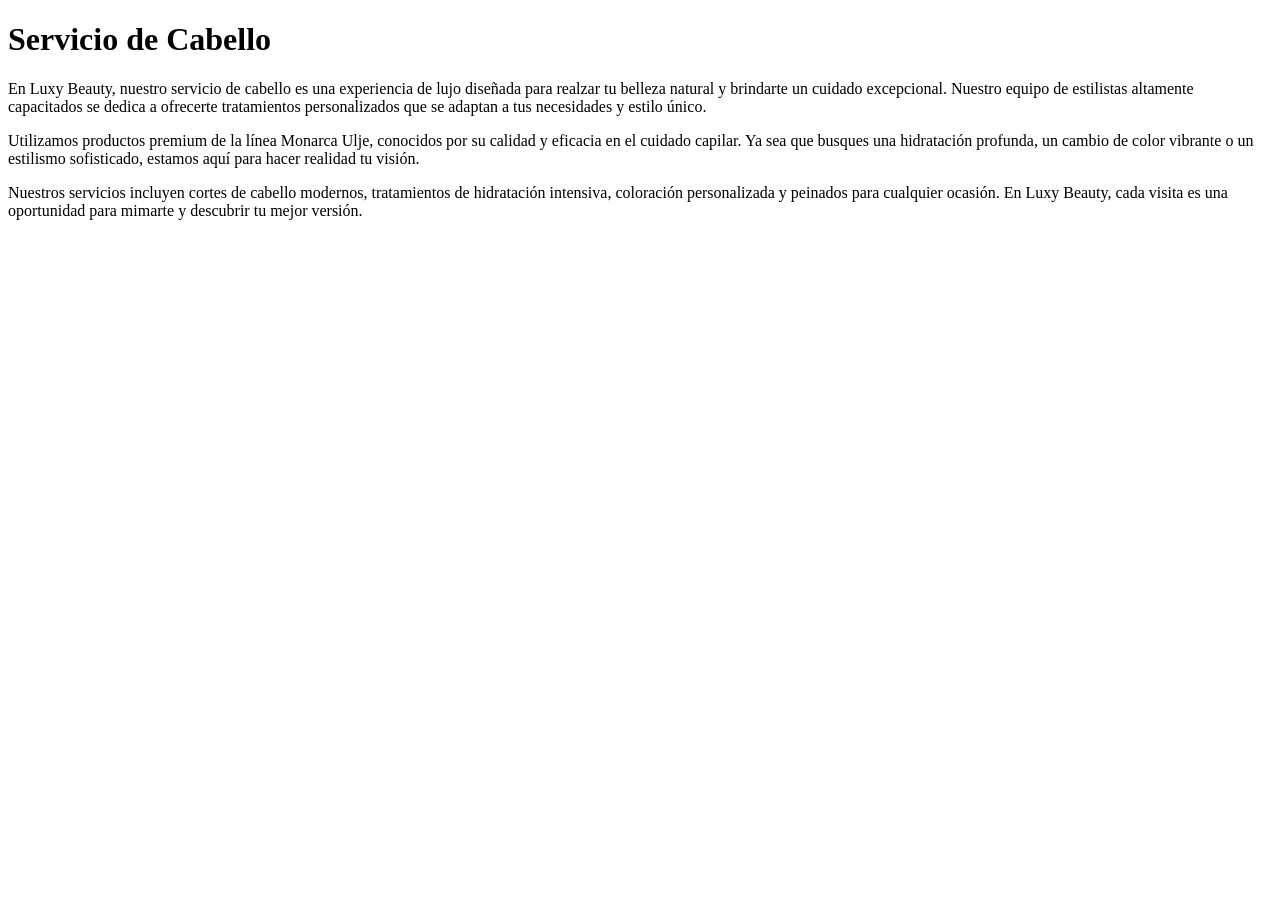
<file: cabello.html>
<!DOCTYPE html>
<html lang="en">
<head>
    <meta charset="UTF-8">
    <meta name="viewport" content="width=device-width, initial-scale=1.0">
    <title>Servicio | Cabello</title>
</head>
<body>
    <h1>Servicio de Cabello</h1>
    <p>En Luxy Beauty, nuestro servicio de cabello es una experiencia de lujo diseñada para realzar tu belleza natural y brindarte un cuidado excepcional. Nuestro equipo de estilistas altamente capacitados se dedica a ofrecerte tratamientos personalizados que se adaptan a tus necesidades y estilo único.</p>
    <p>Utilizamos productos premium de la línea Monarca Ulje, conocidos por su calidad y eficacia en el cuidado capilar. Ya sea que busques una hidratación profunda, un cambio de color vibrante o un estilismo sofisticado, estamos aquí para hacer realidad tu visión.</p>
    <p>Nuestros servicios incluyen cortes de cabello modernos, tratamientos de hidratación intensiva, coloración personalizada y peinados para cualquier ocasión. En Luxy Beauty, cada visita es una oportunidad para mimarte y descubrir tu mejor versión.</p>
    
</body>
</html>
</file>
